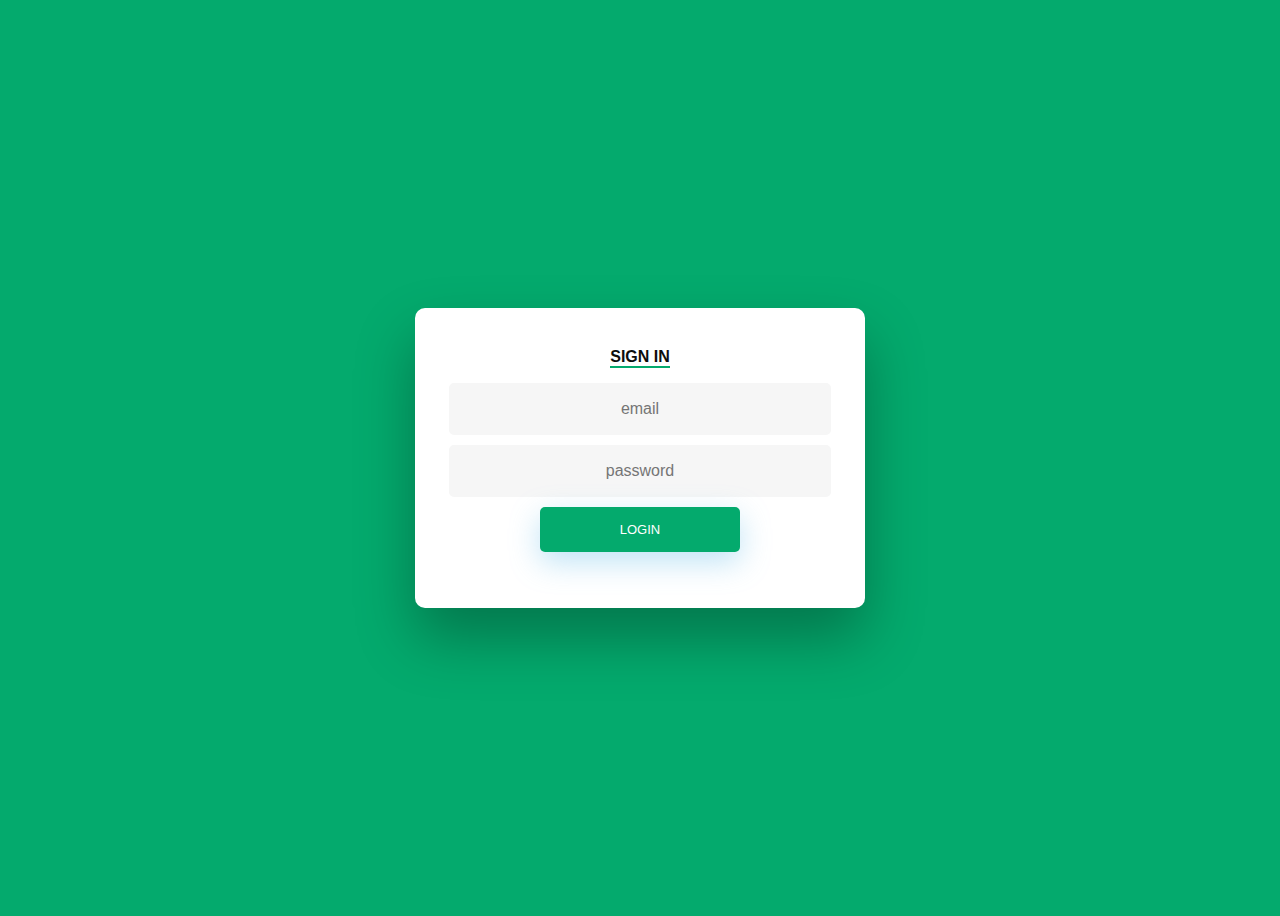
<file: src/main/webapp/index.html>
<!DOCTYPE html>
<html>
<head>
<meta charset="ISO-8859-1">
<link rel="stylesheet" type="text/css" media="all" href="login.css" />
<title>Login page</title>
<script src="./JS/utils.js" charset="utf-8" defer></script>
<script src="./JS/loginManagement.js" charset="utf-8" defer></script>



</head>
<body>


<div class="wrapper fadeInDown">
	<div id="formContent">
		<!-- Tabs Titles -->
		<h2 class="active"> Sign In </h2>

	<form action="#" class="login form">

	<input id="fadeIn first " type="text" name="email" placeholder="email" required> <br>
	<input id="fadeIn second" type="password" name="pwd" placeholder="password" required><br>
	<input id="loginbutton" type="button" value="login">
		<p id="errormessage"></p>
	</form>
	</div>
</div>
</body>
</html>
</file>
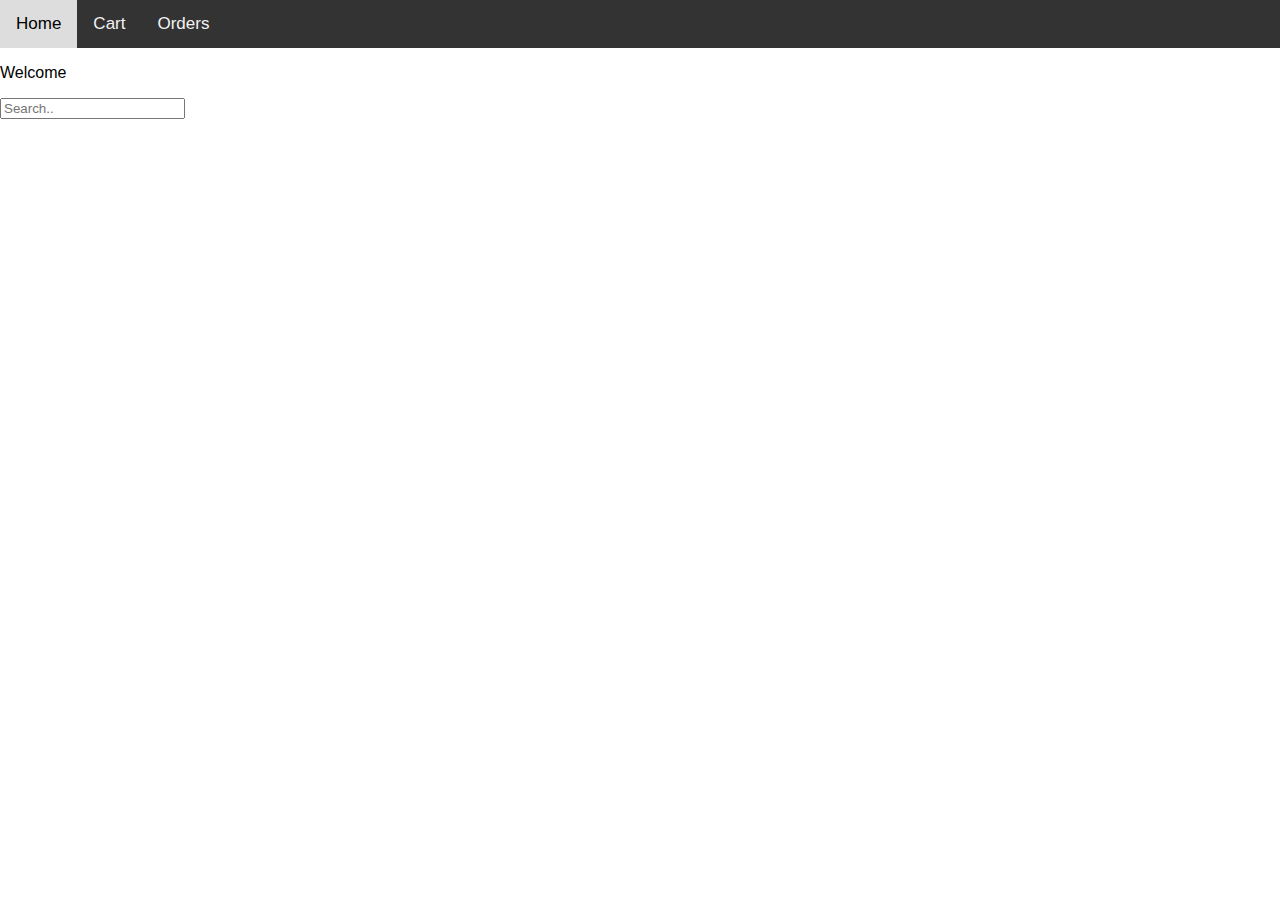
<file: src/main/webapp/Home.html>
<!DOCTYPE html>
<html>
<head>
<meta charset="ISO-8859-1">
	<link rel="stylesheet" type="text/css" media="all" href="StyleSheet.css" />
<title>Home</title>


<script src="./JS/utils.js" charset="utf-8" defer></script>
<script  src="./JS/homeBuilder.js" charset="utf-8" defer></script>
<script  src="./JS/resultsBuilder.js" charset="utf-8" defer></script>
<script  src="./JS/detailsBuilder.js" charset="utf-8" defer></script>
<script  src="./JS/orderBuilder.js" charset="utf-8" defer></script>
<script src="JS/cartBuilder.js" charset="utf-8" defer></script>
<script  src="./JS/orchestrator.js" charset="utf-8" defer></script>


</head>
<body>

	<div class="topmenu">
		<a href="#" id="goHomeLink">Home</a>
		<a href="#"	id="goCartLink">Cart </a>
		<a href="#" id="goOrdersLink">Orders </a>

	</div>
	<p>Welcome
		<span id = "id_name"></span>
	</p>
	
	<a ></a>
		<form id="id_searchForm" action="#">
			<input id = "id_textSearch" type="text" name="textSearch" placeholder="Search.." required/>
		</form>
	<nav>
		


	</nav>
	<section id="id_pageContainer">

	</section>
	<section id="id_detailsContainer" class="masked">
		<table>
			<thead>
			<tr>
				<th>Product details</th>
				<th>Suppliers details</th>
			</tr>
			</thead>
			<tbody>
				<tr>
					<td id ="id_productDetails">product</td>
					<td id ="id_suppliersDetails">suppliers</td>

				</tr>

			</tbody>
		</table>


	</section>
	<section id="id_cartContainer">

	</section>

	<div class="modal" id = "id_single_Cart_popUp" >
		<div class="modal-content" id = "id_cart_content">
			<span id = "close" class="close">&times;</span>
		</div>
	</div>

</body>
</html>
</file>
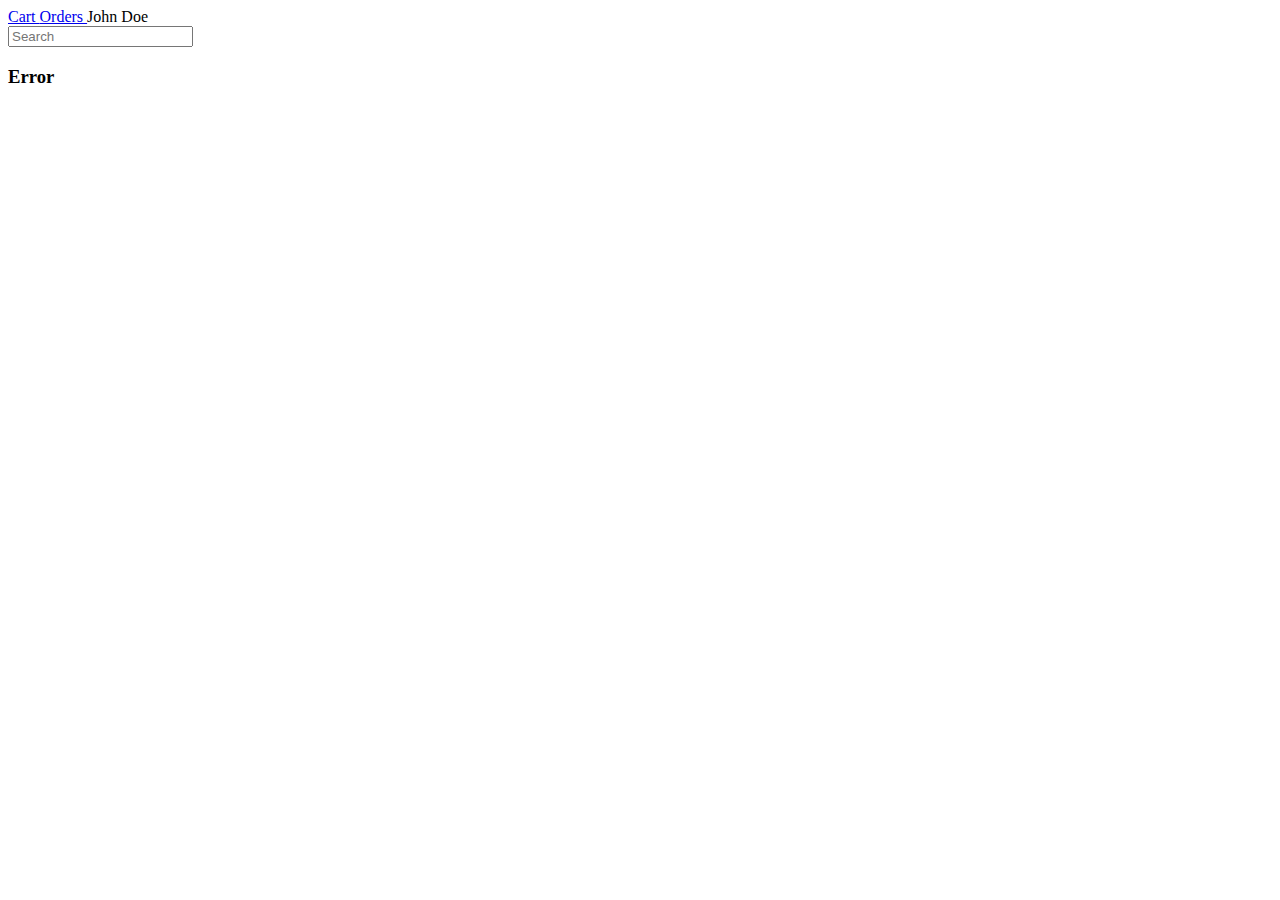
<file: src/main/webapp/WEB-INF/Home.html>
<!DOCTYPE html>
<html>
<head>
<meta charset="ISO-8859-1">
<title>Home</title>

<!--<link rel="stylesheet" type="text/css" media="all" href="CSS/mystyle.css" />-->
<script src="./JS/utils.js" charset="utf-8" defer></script>
<script  src="./JS/homePage.js" charset="utf-8" defer></script>

</head>
<body>
	<header>
		<nav>
			<a href="#" id="goCartLink" >Cart <i class="fa fa-shopping-cart"></i></a>
			<a href="#" id="goOrdersLink">Orders <i class="fa fa-file" aria-hidden="true"></i></a>
			<span id="navUsername">John Doe </span>
			<a href="#" id="doLogoutLink"><i class="fa fa-sign-out" aria-hidden="true"></i></a>
		</nav>
		<div>
			<a href="#" id="displayHomeLink">
				<!--<img class="header-logo" src="./images/logo-light.png" />-->
			</a>
		</div>
		<form id="searchForm" action="#">
			<input id="textSearch" type="text" name="textSearch" placeholder="Search" />
			<!-- <button type="submit" id="idButton"><i class="fa fa-search"></i></button> -->
		</form>
		
	</header>
	<div class="errorMessage" id="errorMessage">
		<h3>Error</h3>
		<p id="errorBody"></p>
	</div>
	<section id="pageContainer">

	</section>
</body>
</html>
</file>
<file: src/main/webapp/login.css>
@charset "UTF-8";
html {
  background-color: #04AA6D;
}

body {
  font-family: "Poppins", sans-serif;
  height: 100vh;
}

a {
  color: #04AA6D;
  display:inline-block;
  text-decoration: none;
  font-weight: 400;
}

h2 {
  text-align: center;
  font-size: 16px;
  font-weight: 600;
  text-transform: uppercase;
  display:inline-block;
  margin: 40px 8px 10px 8px; 
  color: #cccccc;
}



/* STRUCTURE */

.wrapper {
  display: flex;
  align-items: center;
  flex-direction: column; 
  justify-content: center;
  width: 100%;
  min-height: 100%;
  padding: 20px;
}

#formContent {
  -webkit-border-radius: 10px 10px 10px 10px;
  border-radius: 10px 10px 10px 10px;
  background: #fff;
  padding: 30px;
  width: 90%;
  max-width: 450px;
  position: relative;
  padding: 0px;
  -webkit-box-shadow: 0 30px 60px 0 rgba(0,0,0,0.3);
  box-shadow: 0 30px 60px 0 rgba(0,0,0,0.3);
  text-align: center;
}

#formFooter {
  background-color: #f6f6f6;
  border-top: 1px solid #dce8f1;
  padding: 25px;
  text-align: center;
  -webkit-border-radius: 0 0 10px 10px;
  border-radius: 0 0 10px 10px;
}



/* TABS */

h2.inactive {
  color: #cccccc;
}

h2.active {
  color: #0d0d0d;
  border-bottom: 2px solid #04AA6D;
}



/* FORM TYPOGRAPHY*/

input[type=button], input[type=submit], input[type=reset] , input[type=password]:active{
  background-color: #04AA6D;
  border: none;
  color: white;
  padding: 15px 80px;
  text-align: center;
  text-decoration: none;
  display: inline-block;
  text-transform: uppercase;
  font-size: 13px;
  -webkit-box-shadow: 0 10px 30px 0 rgba(95,186,233,0.4);
  box-shadow: 0 10px 30px 0 rgba(95,186,233,0.4);
  -webkit-border-radius: 5px 5px 5px 5px;
  border-radius: 5px 5px 5px 5px;
  margin: 5px 20px 40px 20px;
  -webkit-transition: all 0.3s ease-in-out;
  -moz-transition: all 0.3s ease-in-out;
  -ms-transition: all 0.3s ease-in-out;
  -o-transition: all 0.3s ease-in-out;
  transition: all 0.3s ease-in-out;
}

input[type=button]:hover, input[type=submit]:hover, input[type=reset]:hover, input[type=password]:active  {
  background-color: #013220;
}

input[type=button]:active, input[type=submit]:active, input[type=reset]:active, input[type=password]:active  {
  -moz-transform: scale(0.95);
  -webkit-transform: scale(0.95);
  -o-transform: scale(0.95);
  -ms-transform: scale(0.95);
  transform: scale(0.95);
}

input[type=text],input[type=password] {
  background-color: #f6f6f6;
  border: none;
  color: #0d0d0d;
  padding: 15px 32px;
  text-align: center;
  text-decoration: none;
  display: inline-block;
  font-size: 16px;
  margin: 5px;
  width: 85%;
  border: 2px solid #f6f6f6;
  -webkit-transition: all 0.5s ease-in-out;
  -moz-transition: all 0.5s ease-in-out;
  -ms-transition: all 0.5s ease-in-out;
  -o-transition: all 0.5s ease-in-out;
  transition: all 0.5s ease-in-out;
  -webkit-border-radius: 5px 5px 5px 5px;
  border-radius: 5px 5px 5px 5px;
}

input[type=text]:focus {
  background-color: #fff;
  border-bottom: 2px solid #04AA6D;
}

input[type=text]:placeholder {
  color: #cccccc;
}



/* ANIMATIONS */

/* Simple CSS3 Fade-in-down Animation */
.fadeInDown {
  -webkit-animation-name: fadeInDown;
  animation-name: fadeInDown;
  -webkit-animation-duration: 1s;
  animation-duration: 1s;
  -webkit-animation-fill-mode: both;
  animation-fill-mode: both;
}

@-webkit-keyframes fadeInDown {
  0% {
    opacity: 0;
    -webkit-transform: translate3d(0, -100%, 0);
    transform: translate3d(0, -100%, 0);
  }
  100% {
    opacity: 1;
    -webkit-transform: none;
    transform: none;
  }
}

@keyframes fadeInDown {
  0% {
    opacity: 0;
    -webkit-transform: translate3d(0, -100%, 0);
    transform: translate3d(0, -100%, 0);
  }
  100% {
    opacity: 1;
    -webkit-transform: none;
    transform: none;
  }
}

/* Simple CSS3 Fade-in Animation */
@-webkit-keyframes fadeIn { from { opacity:0; } to { opacity:1; } }
@-moz-keyframes fadeIn { from { opacity:0; } to { opacity:1; } }
@keyframes fadeIn { from { opacity:0; } to { opacity:1; } }

.fadeIn {
  opacity:0;
  -webkit-animation:fadeIn ease-in 1;
  -moz-animation:fadeIn ease-in 1;
  animation:fadeIn ease-in 1;

  -webkit-animation-fill-mode:forwards;
  -moz-animation-fill-mode:forwards;
  animation-fill-mode:forwards;

  -webkit-animation-duration:1s;
  -moz-animation-duration:1s;
  animation-duration:1s;
}

.fadeIn.first {
  -webkit-animation-delay: 0.4s;
  -moz-animation-delay: 0.4s;
  animation-delay: 0.4s;
}

.fadeIn.second {
  -webkit-animation-delay: 0.6s;
  -moz-animation-delay: 0.6s;
  animation-delay: 0.6s;
}

.fadeIn.third {
  -webkit-animation-delay: 0.8s;
  -moz-animation-delay: 0.8s;
  animation-delay: 0.8s;
}

.fadeIn.fourth {
  -webkit-animation-delay: 1s;
  -moz-animation-delay: 1s;
  animation-delay: 1s;
}

/* Simple CSS3 Fade-in Animation */
.underlineHover:after {
  display: block;
  left: 0;
  bottom: -10px;
  width: 0;
  height: 2px;
  background-color: #04AA6D;
  content: "";
  transition: width 0.2s;
}

.underlineHover:hover {
  color: #0d0d0d;
}

.underlineHover:hover:after{
  width: 100%;
}



/* OTHERS */

*:focus {
    outline: none;
} 

#icon {
  width:60%;
}

* {
  box-sizing: border-box;
}
</file>
<file: src/main/webapp/StyleSheet.css>
@import url("https://fonts.googleapis.com/css2?family=Inter:wght@300;400;500;600;700;800;900&display=swap");

.masked {
    display: none;
}
.displayed {
    display: block;
}

body {
  margin: 0;
  font-family: Arial, Helvetica, sans-serif;
}

.topmenu {
  overflow: hidden;
  background-color: #333;
}

.topmenu a {
  float: left;
  color: #f2f2f2;
  text-align: center;
  padding: 14px 16px;
  text-decoration: none;
  font-size: 17px;
}

.topmenu a:hover {
  background-color: #ddd;
  color: black;
}

.topmenu a.active {
  background-color: #04AA6D;
  color: white;
}

/* adding popup background*/
.modal {
  display: none; /* Hidden by default */
  position: fixed; /* Stay in place */
  z-index: 1; /* Sit on top */
  padding-top: 100px; /* Location of the box */
  left: 0;
  top: 0;
  width: 100%; /* Full width */
  height: 100%; /* Full height */
  overflow: auto; /* Enable scroll if needed */
  background-color: rgb(0,0,0); /* Fallback color */
  background-color: rgba(0,0,0,0.4); /* Black w/ opacity */
}

/*adding popup content style*/

.modal-content {
  background-color: #fefefe;
  margin: auto;
  padding: 20px;
  border: 1px solid #888;
  width: 80%;
}

/* The Close Button */
.close {
  color: #aaaaaa;
  float: right;
  font-size: 28px;
  font-weight: bold;
}

.close:hover,
.close:focus {
  color: #000;
  text-decoration: none;
  cursor: pointer;
}

.table{
	table-layout: fixed;
  text-align: left;
  width: 40%;
}
</file>
